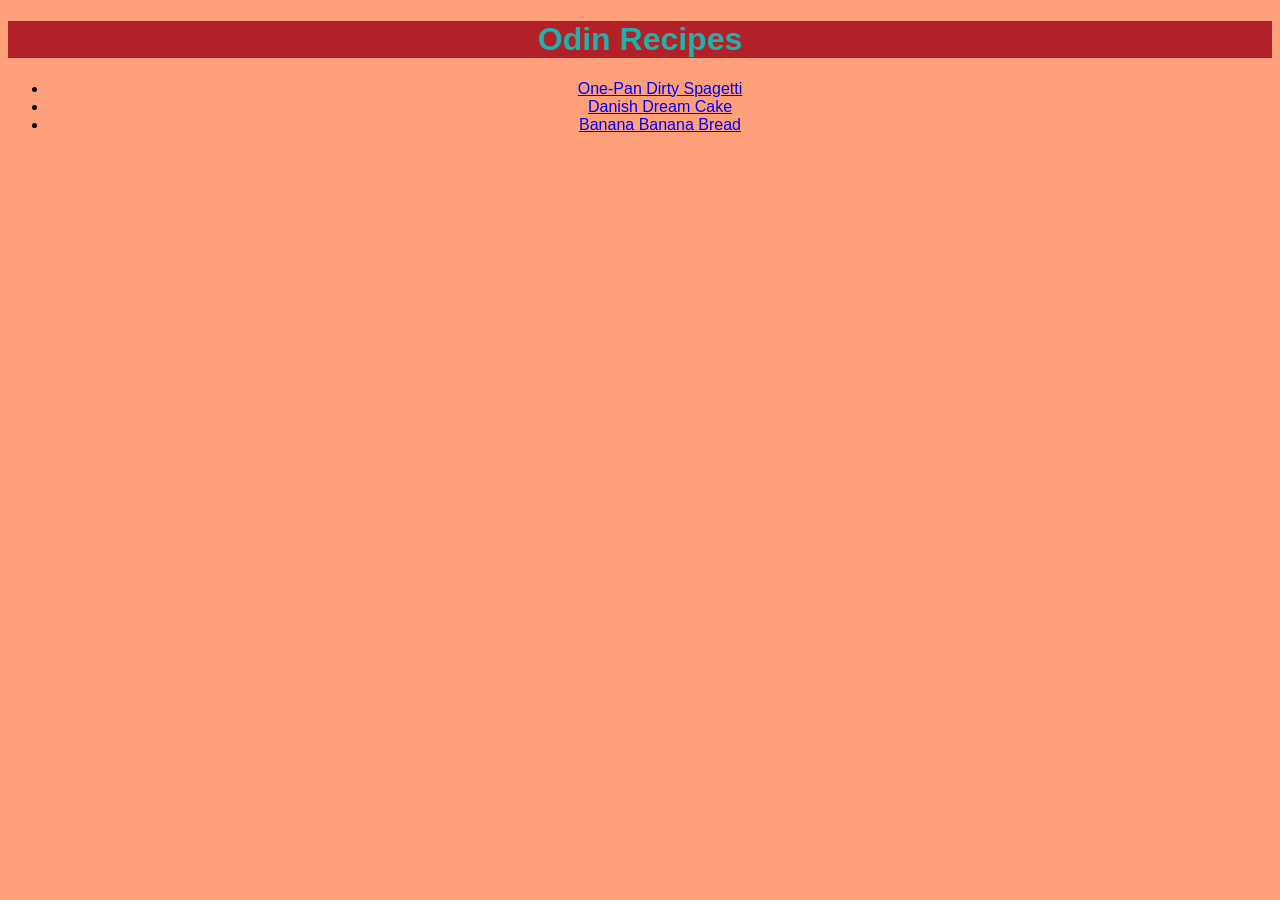
<file: index.html>
<!DOCTYPE html>
<html lang="en">
<head>
  <meta charset="UTF-8">
  <meta name="viewport" content="width=device-width, initial-scale=1.0">
  <title>Odin Recipes</title>
  <link rel="stylesheet" href="styles/style.css">
</head>
<body>
  <h1 class="header">Odin Recipes</h1>
  <ul>
    <li>
      <a href="recipes/one-pan-dirty-spagetti.html">One-Pan Dirty Spagetti</a>
    </li>

    <li>
      <a href="recipes/danish-dream-cake.html">Danish Dream Cake</a>
    </li>

    <li>
      <a href="recipes/banana-banana-bread.html">Banana Banana Bread</a>
    </li>

  </ul>

</body>
</html>
</file>
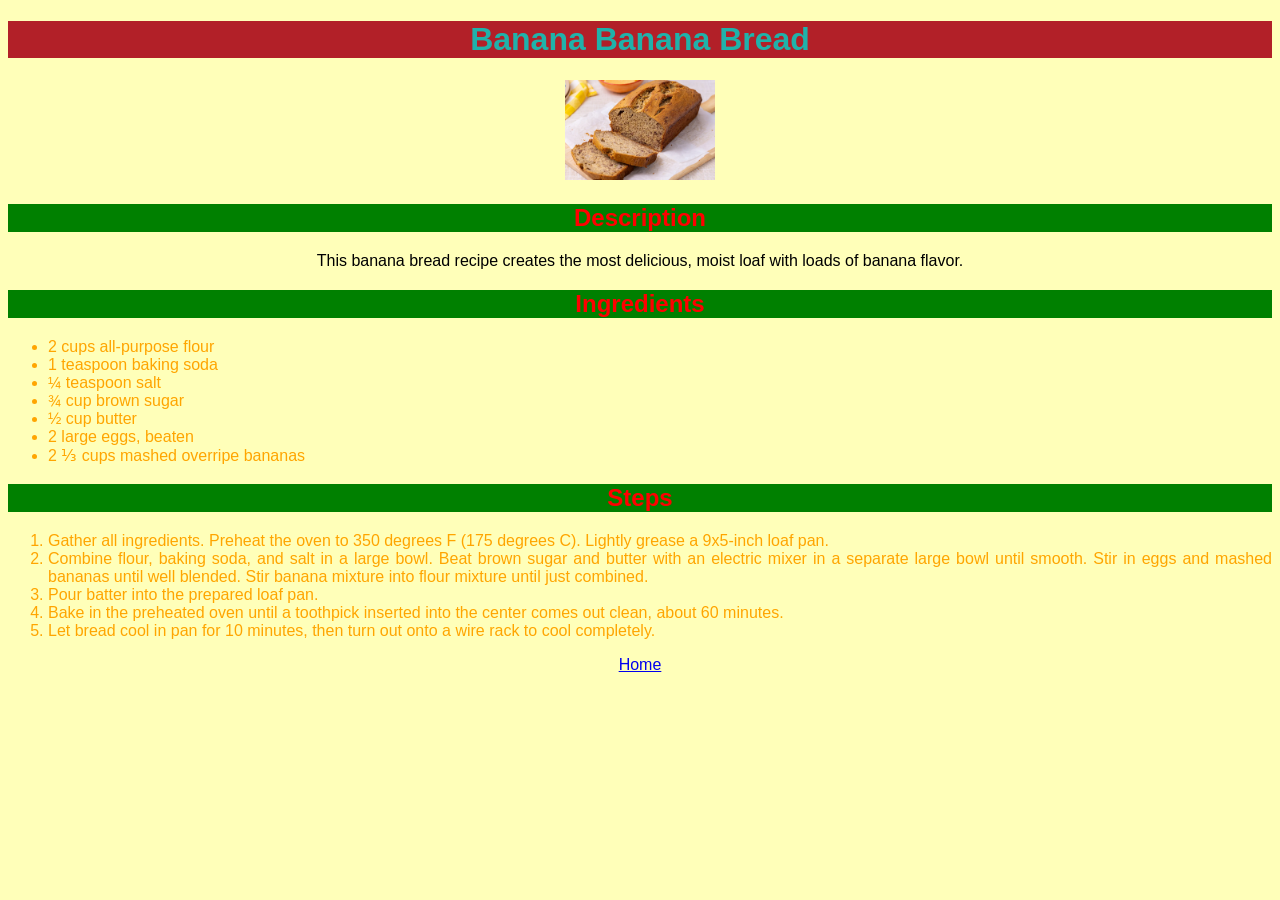
<file: recipes/banana-banana-bread.html>
<!DOCTYPE html>
<html lang="en">
<head>
  <meta charset="UTF-8">
  <meta name="viewport" content="width=device-width, initial-scale=1.0">
  <title>Banana Banana Bread</title>
  <link rel="stylesheet" href="../styles/recipe-pages.css">
</head>
<body>
  <h1 class="header">Banana Banana Bread</h1>

  <img src="../images/banana-banana-bread.webp" alt="Banana Banana Bread" width="150">

  <h2>Description</h2>
  <p>
    This banana bread recipe creates the most delicious, moist loaf with loads of banana flavor.
  </p>

  <h2>Ingredients</h2>
  <ul>
    <li>2 cups all-purpose flour</li>
    <li>1 teaspoon baking soda</li>
    <li>¼ teaspoon salt</li>
    <li>¾ cup brown sugar</li>
    <li>½ cup butter</li>
    <li>2 large eggs, beaten</li>
    <li>2 ⅓ cups mashed overripe bananas</li>
  </ul>
  <h2>Steps</h2>

    <ol>
    <li>
      Gather all ingredients. Preheat the oven to 350 degrees F (175 degrees C). Lightly grease a 9x5-inch loaf pan.
    </li>
    <li>
      Combine flour, baking soda, and salt in a large bowl. Beat brown sugar and butter with an electric mixer in a separate large bowl until smooth. Stir in eggs and mashed bananas until well blended. Stir banana mixture into flour mixture until just combined.
    </li>
    <li>
      Pour batter into the prepared loaf pan.
    </li>
    <li>
      Bake in the preheated oven until a toothpick inserted into the center comes out clean, about 60 minutes.
    </li>
    <li>Let bread cool in pan for 10 minutes, then turn out onto a wire rack to cool completely.</li>
  </ol>
  <a href="../index.html">Home</a>
</body>
</html>
</file>
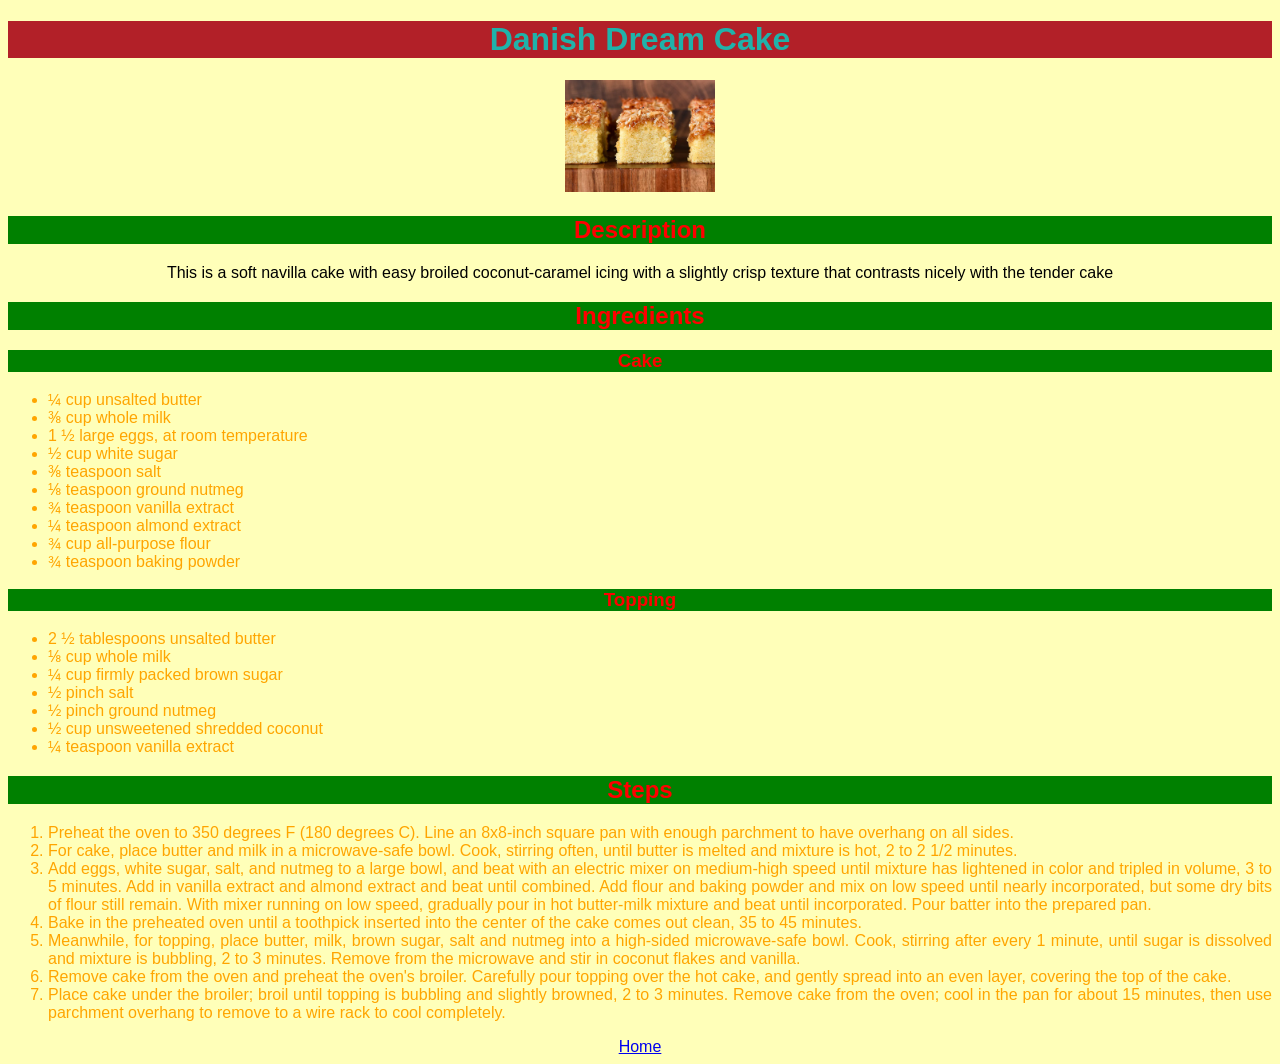
<file: recipes/danish-dream-cake.html>
<!DOCTYPE html>
<html lang="en">
<head>
  <meta charset="UTF-8">
  <meta name="viewport" content="width=device-width, initial-scale=1.0">
  <title>Danish Dream Cake</title>
  <link rel="stylesheet" href="../styles/recipe-pages.css">
</head>
<body>
  <h1 class="header">Danish Dream Cake</h1>

  <img src="../images/danish-dream-cake.webp" alt="Danish Dream Cake" width="150">

  <h2>Description</h2>
  <p>This is a soft navilla cake with easy broiled coconut-caramel icing with a slightly crisp texture that contrasts nicely with the tender cake</p>

  <h2>Ingredients</h2>
  <h3>Cake</h3>
  <ul>
    <li>¼ cup unsalted butter</li>
    <li>⅜ cup whole milk</li>
    <li>1 ½ large eggs, at room temperature</li>
    <li>½ cup white sugar</li>
    <li>⅜ teaspoon salt</li>
    <li>⅛ teaspoon ground nutmeg</li>
    <li>¾ teaspoon vanilla extract</li>
    <li>¼ teaspoon almond extract</li>
    <li>¾ cup all-purpose flour</li>
    <li>¾ teaspoon baking powder</li>
  </ul>
  <h3>Topping</h3>
  <ul>
    <li>2 ½ tablespoons unsalted butter</li>
    <li>⅛ cup whole milk</li>
    <li>¼ cup firmly packed brown sugar</li>
    <li>½ pinch salt</li>
    <li>½ pinch ground nutmeg</li>
    <li>½ cup unsweetened shredded coconut</li>
    <li>¼ teaspoon vanilla extract</li>  
  </ul>

  <h2>Steps</h2>
  <ol>
    <li>
      Preheat the oven to 350 degrees F (180 degrees C). Line an 8x8-inch square pan with enough parchment to have overhang on all sides.
    </li>
    <li>
      For cake, place butter and milk in a microwave-safe bowl. Cook, stirring often, until butter is melted and mixture is hot, 2 to 2 1/2 minutes.
    </li>
    <li>
      Add eggs, white sugar, salt, and nutmeg to a large bowl, and beat with an electric mixer on medium-high speed until mixture has lightened in color and tripled in volume, 3 to 5 minutes. Add in vanilla extract and almond extract and beat until combined. Add flour and baking powder and mix on low speed until nearly incorporated, but some dry bits of flour still remain. With mixer running on low speed, gradually pour in hot butter-milk mixture and beat until incorporated. Pour batter into the prepared pan.
    </li>
    <li>
      Bake in the preheated oven until a toothpick inserted into the center of the cake comes out clean, 35 to 45 minutes.
    </li>
    <li>Meanwhile, for topping, place butter, milk, brown sugar, salt and nutmeg into a high-sided microwave-safe bowl. Cook, stirring after every 1 minute, until sugar is dissolved and mixture is bubbling, 2 to 3 minutes. Remove from the microwave and stir in coconut flakes and vanilla.</li>
    <li>Remove cake from the oven and preheat the oven's broiler. Carefully pour topping over the hot cake, and gently spread into an even layer, covering the top of the cake. </li>
    <li>Place cake under the broiler; broil until topping is bubbling and slightly browned, 2 to 3 minutes. Remove cake from the oven; cool in the pan for about 15 minutes, then use parchment overhang to remove to a wire rack to cool completely.</li>
  </ol>
  <a href="../index.html">Home</a>
</body>
</html>
</file>
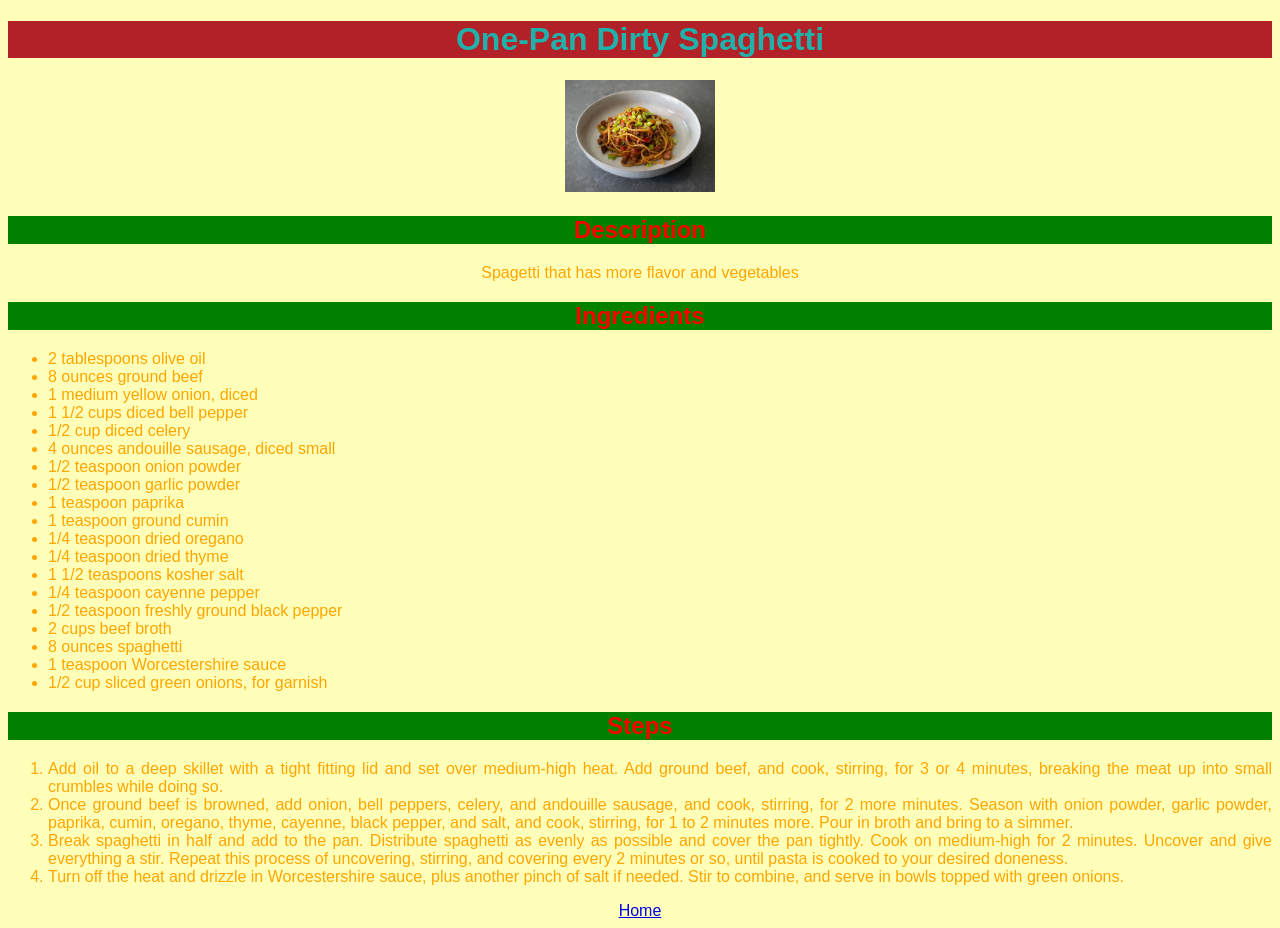
<file: recipes/one-pan-dirty-spagetti.html>
<!DOCTYPE html>
<html lang="en">
<head>
  <meta charset="UTF-8">
  <meta name="viewport" content="width=device-width, initial-scale=1.0">
  <title>One-Pan Dirty Spaghetti</title>
  <link rel="stylesheet" href="../styles/recipe-pages.css">
</head>
<body>
  <h1 class="header">One-Pan Dirty Spaghetti</h1>

  <img src="../images/one-pan-dirty-spahetti.webp" alt="Dirty spagetti" width="150">

  <h2>Description</h2>
  <p class="description-content">Spagetti that has more flavor and vegetables</p>

  <h2>Ingredients</h2>
  <ul>
    <li>2 tablespoons olive oil</li>
    <li>8 ounces ground beef</li>
    <li>1 medium yellow onion, diced</li>
    <li>1 1/2 cups diced bell pepper</li>
    <li>1/2 cup diced celery</li>
    <li>4 ounces andouille sausage, diced small</li>
    <li>1/2 teaspoon onion powder</li>
    <li>1/2 teaspoon garlic powder</li>
    <li>1 teaspoon paprika</li>
    <li>1 teaspoon ground cumin</li>
    <li>1/4 teaspoon dried oregano</li>
    <li>1/4 teaspoon dried thyme</li>
    <li>1 1/2 teaspoons kosher salt</li>
    <li>1/4 teaspoon cayenne pepper</li>
    <li>1/2 teaspoon freshly ground black pepper</li>
    <li>2 cups beef broth</li>
    <li>8 ounces spaghetti</li>
    <li>1 teaspoon Worcestershire sauce</li>
    <li>1/2 cup sliced green onions, for garnish</li>
  </ul>

  <h2>Steps</h2>
  <ol>
    <li>
      Add oil to a deep skillet with a tight fitting lid and set over medium-high heat. Add ground beef, and cook, stirring, for 3 or 4 minutes, breaking the meat up into small crumbles while doing so.
    </li>
    <li>
      Once ground beef is browned, add onion, bell peppers, celery, and andouille sausage, and cook, stirring, for 2 more minutes. Season with onion powder, garlic powder, paprika, cumin, oregano, thyme, cayenne, black pepper, and salt, and cook, stirring, for 1 to 2 minutes more. Pour in broth and bring to a simmer.
    </li>
    <li>
      Break spaghetti in half and add to the pan. Distribute spaghetti as evenly as possible and cover the pan tightly. Cook on medium-high for 2 minutes. Uncover and give everything a stir. Repeat this process of uncovering, stirring, and covering every 2 minutes or so, until pasta is cooked to your desired doneness.
    </li>
    <li>
      Turn off the heat and drizzle in Worcestershire sauce, plus another pinch of salt if needed. Stir to combine, and serve in bowls topped with green onions.
    </li>
  </ol>
  <a href="../index.html">Home</a>
</body>
</html>
</file>
<file: styles/style.css>
body {
  font-family: Arial, Helvetica, sans-serif;
  text-align: center;
  background-color: lightsalmon;
}

.header {
  background: #b22028;
  color: lightseagreen;
}
</file>
<file: styles/recipe-pages.css>
body {
  font-family: Arial, Helvetica, sans-serif;
  text-align: center;
  background: rgb(255, 255, 185);
}

ol {
  text-align: justify;
}

ul {
  text-align: left;
}

ul,
ol,
.description-content {
  color: orange;
}

h2,
h3 {
  color: red;
  background: green;
}

.header {
  color: lightseagreen;
  background: #b22028;
}
</file>
